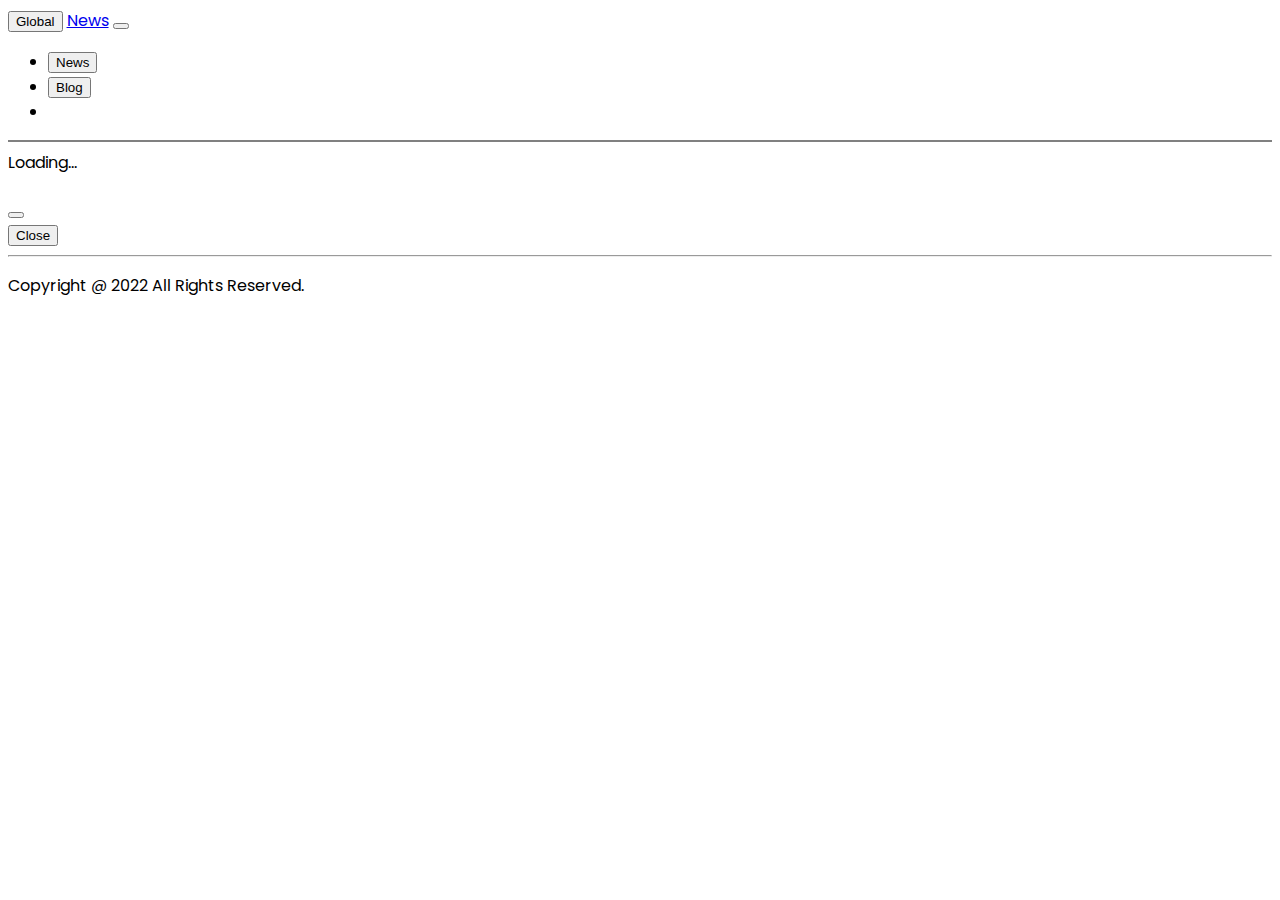
<file: index.html>
<!DOCTYPE html>
<html lang="en">
  <head>
    <meta charset="UTF-8" />
    <meta http-equiv="X-UA-Compatible" content="IE=edge" />
    <meta name="viewport" content="width=device-width, initial-scale=1.0" />
    <title>Global News</title>
    <!-- Bootstrap CSS v5.2.0-beta1 -->
    <link
      rel="stylesheet"
      href="https://cdn.jsdelivr.net/npm/bootstrap@5.2.0/dist/css/bootstrap.min.css"
      integrity="sha384-gH2yIJqKdNHPEq0n4Mqa/HGKIhSkIHeL5AyhkYV8i59U5AR6csBvApHHNl/vI1Bx"
      crossorigin="anonymous"
    />
    <!-- bootstrap Icon -->
    <link rel="stylesheet" href="https://cdn.jsdelivr.net/npm/bootstrap-icons@1.9.1/font/bootstrap-icons.css">
    <!-- Custom CSS -->
    <link rel="stylesheet" href="styles/style.css" />
  </head>
  <body>
    <header>
      <!-- place navbar here -->
      <section class="container mt-5">
        <nav class="navbar navbar-expand-lg bg-light">
          <div class="container-fluid">
            <button class=" btn btn-primary btn-lg fs-4">Global</button>
            <a class="navbar-brand ms-2 fs-4 text-primary" href="#">News</a>
            <button
              class="navbar-toggler"
              type="button"
              data-bs-toggle="collapse"
              data-bs-target="#navbarSupportedContent"
              aria-controls="navbarSupportedContent"
              aria-expanded="false"
              aria-label="Toggle navigation"
            >
              <span class="navbar-toggler-icon"></span>
            </button>
            <div class="collapse navbar-collapse" id="navbarSupportedContent">
              <ul class="navbar-nav ms-auto mb-2 mb-lg-0 gap-2">
                <li class="nav-item">
                  <button type="button" id="news-btn" class="btn btn-outline-primary fs-5">News</button>
                </li>
                <li class="nav-item me-4">
                  <button id="blog" class="btn btn-outline-info fs-5">Blog</button>
                </li>
                <li class="nav-item" id="img">                  
                </li>
              </ul>
            </div>
          </div>
        </nav>
        <hr class="hr" />
      </section>
    </header>
    <main>
      <!-- Catagories Section -->
      <section class="container">
        <div class="row">
          <nav
            class="nav d-flex justify-content-center"
            id="Catagory-list"
          ></nav>
        </div>
      </section>
      <!-- Counter News -->
      <section class="container mt-5">
        <div class="row d-sm-flex justify-content-center d-sm-block">
          <div class="col-lg-12 col-md-6 col-sm-12">
            <div class="bg-light p-3 mx-auto" id="news-count"></div>
          </div>
        </div>
      </section>
      <!-- sorted view -->
      <section class="container mt-5" id="sort">
                
      </section>
      <!-- loader -->
      <section id="spinner" class="d-none">
        <div class="text-center">
          <div class="spinner-border spinner-border text-success" role="status">
            <span class="visually-hidden">Loading...</span>
          </div>
        </div>
      </section>
      <!-- View Catagory News -->
      <section class="container mt-5">
        <div class="row" id="news"></div>
      </section>
      <!-- view Modal -->
      <section>        
        <div
          class="modal fade"
          id="staticBackdrop"
          data-bs-backdrop="static"
          data-bs-keyboard="false"
          tabindex="-1"
          aria-labelledby="staticBackdropLabel"
          aria-hidden="true"
        >
          <div class="modal-dialog">
            <div class="modal-content">
              <div class="modal-header">
                <h5 class="modal-title" id="staticBackdropLabel">
                  
                </h5>
                <button
                  type="button"
                  class="btn-close"
                  data-bs-dismiss="modal"
                  aria-label="Close"
                ></button>
              </div>
              <div class="modal-body" id="modal-body">
                
              </div>
              <div class="modal-footer">
                <button
                  type="button"
                  class="btn btn-secondary"
                  data-bs-dismiss="modal"
                >
                  Close
                </button>                
              </div>
            </div>
          </div>
        </div>
      </section>
    </main>
    <footer class="mt-5 pt-5">
      <hr class="mt-5">
      <div class="pt-4 mb-5">
        <p class="text-center fs-4">Copyright @ 2022 All Rights Reserved.</p>
      </div>
    </footer>
    <script
      src="https://cdn.jsdelivr.net/npm/bootstrap@5.2.0/dist/js/bootstrap.min.js"
      integrity="sha384-ODmDIVzN+pFdexxHEHFBQH3/9/vQ9uori45z4JjnFsRydbmQbmL5t1tQ0culUzyK"
      crossorigin="anonymous"
    ></script>
    <script src="js/app.js"></script>
  </body>
</html>
</file>
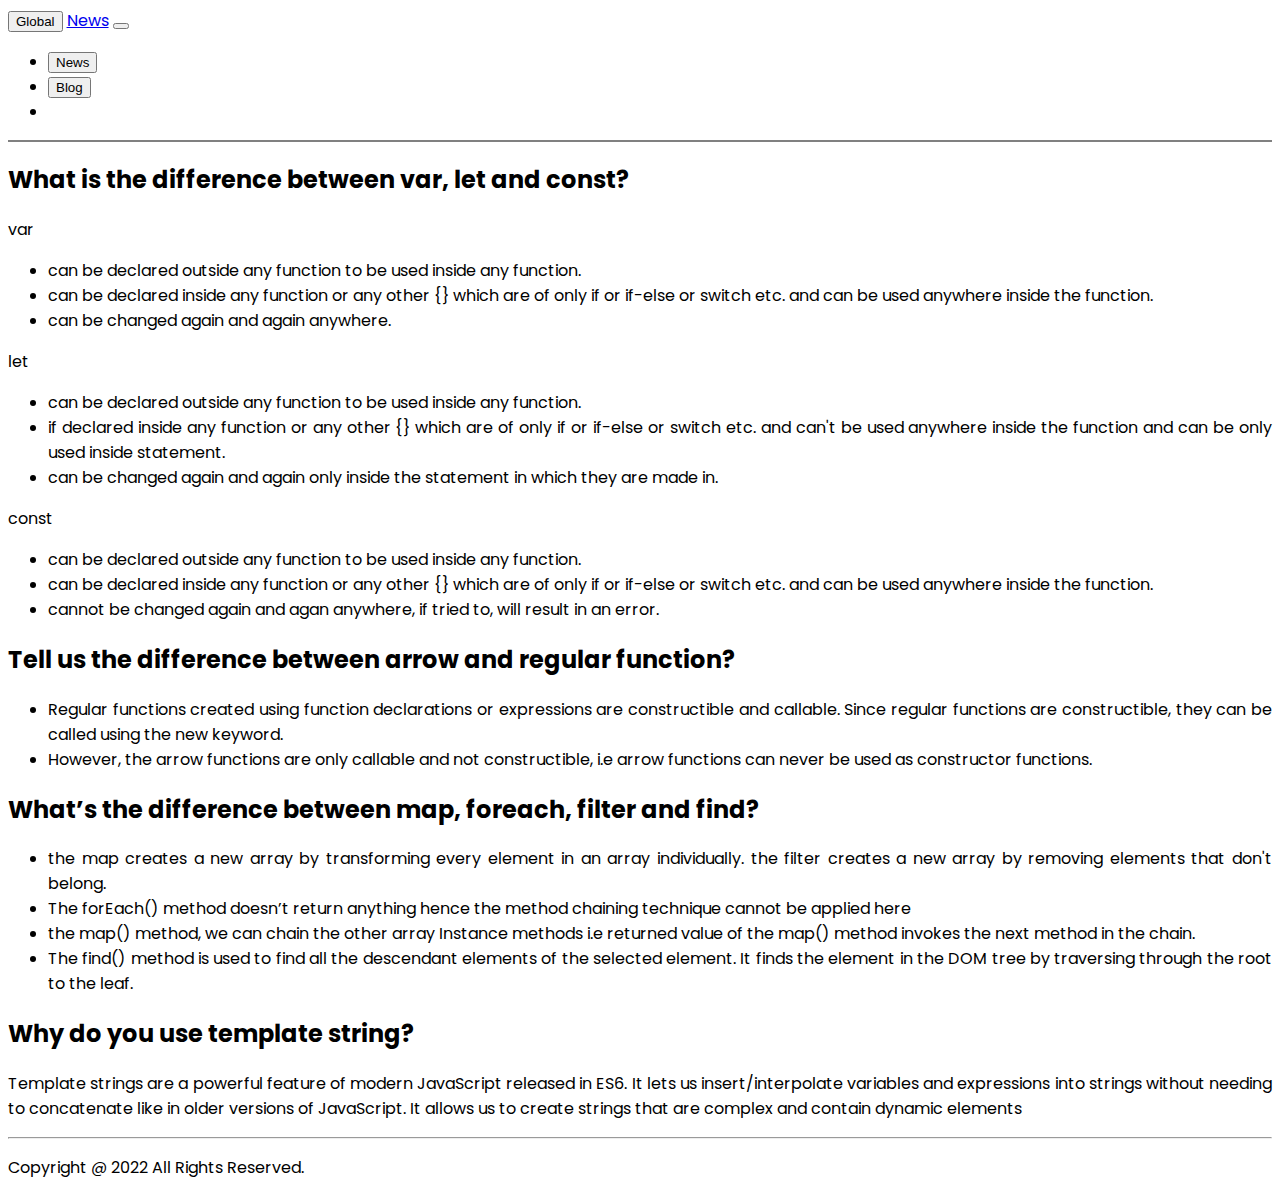
<file: blog.html>
<!DOCTYPE html>
<html lang="en">
  <head>
    <meta charset="UTF-8" />
    <meta http-equiv="X-UA-Compatible" content="IE=edge" />
    <meta name="viewport" content="width=device-width, initial-scale=1.0" />
    <title>Global News</title>
    <!-- Bootstrap CSS v5.2.0-beta1 -->
    <link
      rel="stylesheet"
      href="https://cdn.jsdelivr.net/npm/bootstrap@5.2.0/dist/css/bootstrap.min.css"
      integrity="sha384-gH2yIJqKdNHPEq0n4Mqa/HGKIhSkIHeL5AyhkYV8i59U5AR6csBvApHHNl/vI1Bx"
      crossorigin="anonymous"
    />
    <!-- bootstrap Icon -->
    <link rel="stylesheet" href="https://cdn.jsdelivr.net/npm/bootstrap-icons@1.9.1/font/bootstrap-icons.css">
    <!-- Custom CSS -->
    <link rel="stylesheet" href="styles/style.css" />
  </head>
  <body>
    <header>
      <!-- place navbar here -->
      <section class="container mt-5">
        <nav class="navbar navbar-expand-lg bg-light">
          <div class="container-fluid">
            <button class=" btn btn-primary btn-lg fs-4">Global</button>
            <a class="navbar-brand ms-2 fs-4 text-primary" href="#">News</a>
            <button
              class="navbar-toggler"
              type="button"
              data-bs-toggle="collapse"
              data-bs-target="#navbarSupportedContent"
              aria-controls="navbarSupportedContent"
              aria-expanded="false"
              aria-label="Toggle navigation"
            >
              <span class="navbar-toggler-icon"></span>
            </button>
            <div class="collapse navbar-collapse" id="navbarSupportedContent">
              <ul class="navbar-nav ms-auto mb-2 mb-lg-0 gap-2">
                <li class="nav-item">
                    <button type="button" id="news-btn" class="btn btn-outline-primary fs-5">News</button>
                  </li>
                  <li class="nav-item me-4">
                    <button id="blog" class="btn btn-outline-info fs-5">Blog</button>
                  </li>
                <li class="nav-item" id="img">                  
                </li>
              </ul>
            </div>
          </div>
        </nav>
        <hr class="hr" />
      </section>
    </header>
    <main>
        <section class="container mt-5">
            <div class="row">
            <div class="col-lg-12 col-md-12 col-sm-12 text-justify">
                <h2>What is the difference between var, let and const?</h2>
                <p class="fs-4 fw-bold">var</p>
                <ul class="fs-4">
                    <li>can be declared outside any function to be used inside any function.</li>
                    <li>can be declared inside any function or any other {} which are of only if or if-else or switch etc. and can be used anywhere inside the function.</li>
                    <li>can be changed again and again anywhere.</li>
                </ul>
                <p class="fs-4 fw-bold">let</p>
                <ul class="fs-4">
                    <li>can be declared outside any function to be used inside any function.</li>
                    <li>if declared inside any function or any other {} which are of only if or if-else or switch etc. and can't be used anywhere inside the function and can be only used inside statement.</li>
                    <li class="">can be changed again and again only inside the statement in which they are made in.</li>
                </ul>
                <p class="fs-4 fw-bold">const</p>
                <ul class="fs-4">
                    <li>can be declared outside any function to be used inside any function.</li>
                    <li>can be declared inside any function or any other {} which are of only if or if-else or switch etc. and can be used anywhere inside the function.</li>
                    <li>cannot be changed again and agan anywhere, if tried to, will result in an error.</li>
                </ul>
                <h2 class="mt-5">Tell us the difference between arrow and regular function?</h2>
                <ul class="fs-4">
                    <li>
                        Regular functions created using function declarations or expressions are constructible and callable. Since regular functions are constructible, they can be called using the new keyword.
                    </li>
                    <li>However, the arrow functions are only callable and not constructible, i.e arrow functions can never be used as constructor functions.</li>
                </ul>
                <h2 class="mt-5">What’s the difference between map, foreach, filter and find?</h2>
                <ul class="fs-4">
                    <li>
                        the map creates a new array by transforming every element in an array individually. the filter creates a new array by removing elements that don't belong.
                    </li>
                    <li>The forEach() method doesn’t return anything hence the method chaining technique cannot be applied here</li>
                    <li>the map() method, we can chain the other array Instance methods i.e returned value of the map() method invokes the next method in the chain.</li>
                    <li>The find() method is used to find all the descendant elements of the selected element. It finds the element in the DOM tree by traversing through the root to the leaf.</li>
                </ul>
                <h2 class="mt-5">Why do you use template string?</h2>
                <p class="fs-5">Template strings are a powerful feature of modern JavaScript released in ES6. It lets us insert/interpolate variables and expressions into strings without needing to concatenate like in older versions of JavaScript. It allows us to create strings that are complex and contain dynamic elements</p>
            </div>        
          </div>
        </section>      
    </main>
    <footer class="mt-5 pt-5">
      <hr class="mt-5">
      <div class="pt-4 mb-5">
        <p class="text-center fs-4">Copyright @ 2022 All Rights Reserved.</p>
      </div>
    </footer>
    <script
      src="https://cdn.jsdelivr.net/npm/bootstrap@5.2.0/dist/js/bootstrap.min.js"
      integrity="sha384-ODmDIVzN+pFdexxHEHFBQH3/9/vQ9uori45z4JjnFsRydbmQbmL5t1tQ0culUzyK"
      crossorigin="anonymous"
    ></script>
    <script src="js/blog.js"></script>    
  </body>
</html>
</file>
<file: styles/style.css>
/* google font */
@import url('https://fonts.googleapis.com/css2?family=Poppins:wght@300;400;500;600&display=swap');

body{
    font-family: 'Poppins', sans-serif;
}

.hr{
    border: 1px solid grey;
}
.text-justify{
    text-align: justify;
}
.author-image{
width: 40px;
height: 40px;
}

.modal-image{
    width: 250px;
    height: 250px;
}
.sort-selection{
    width: 10%;
}
</file>
